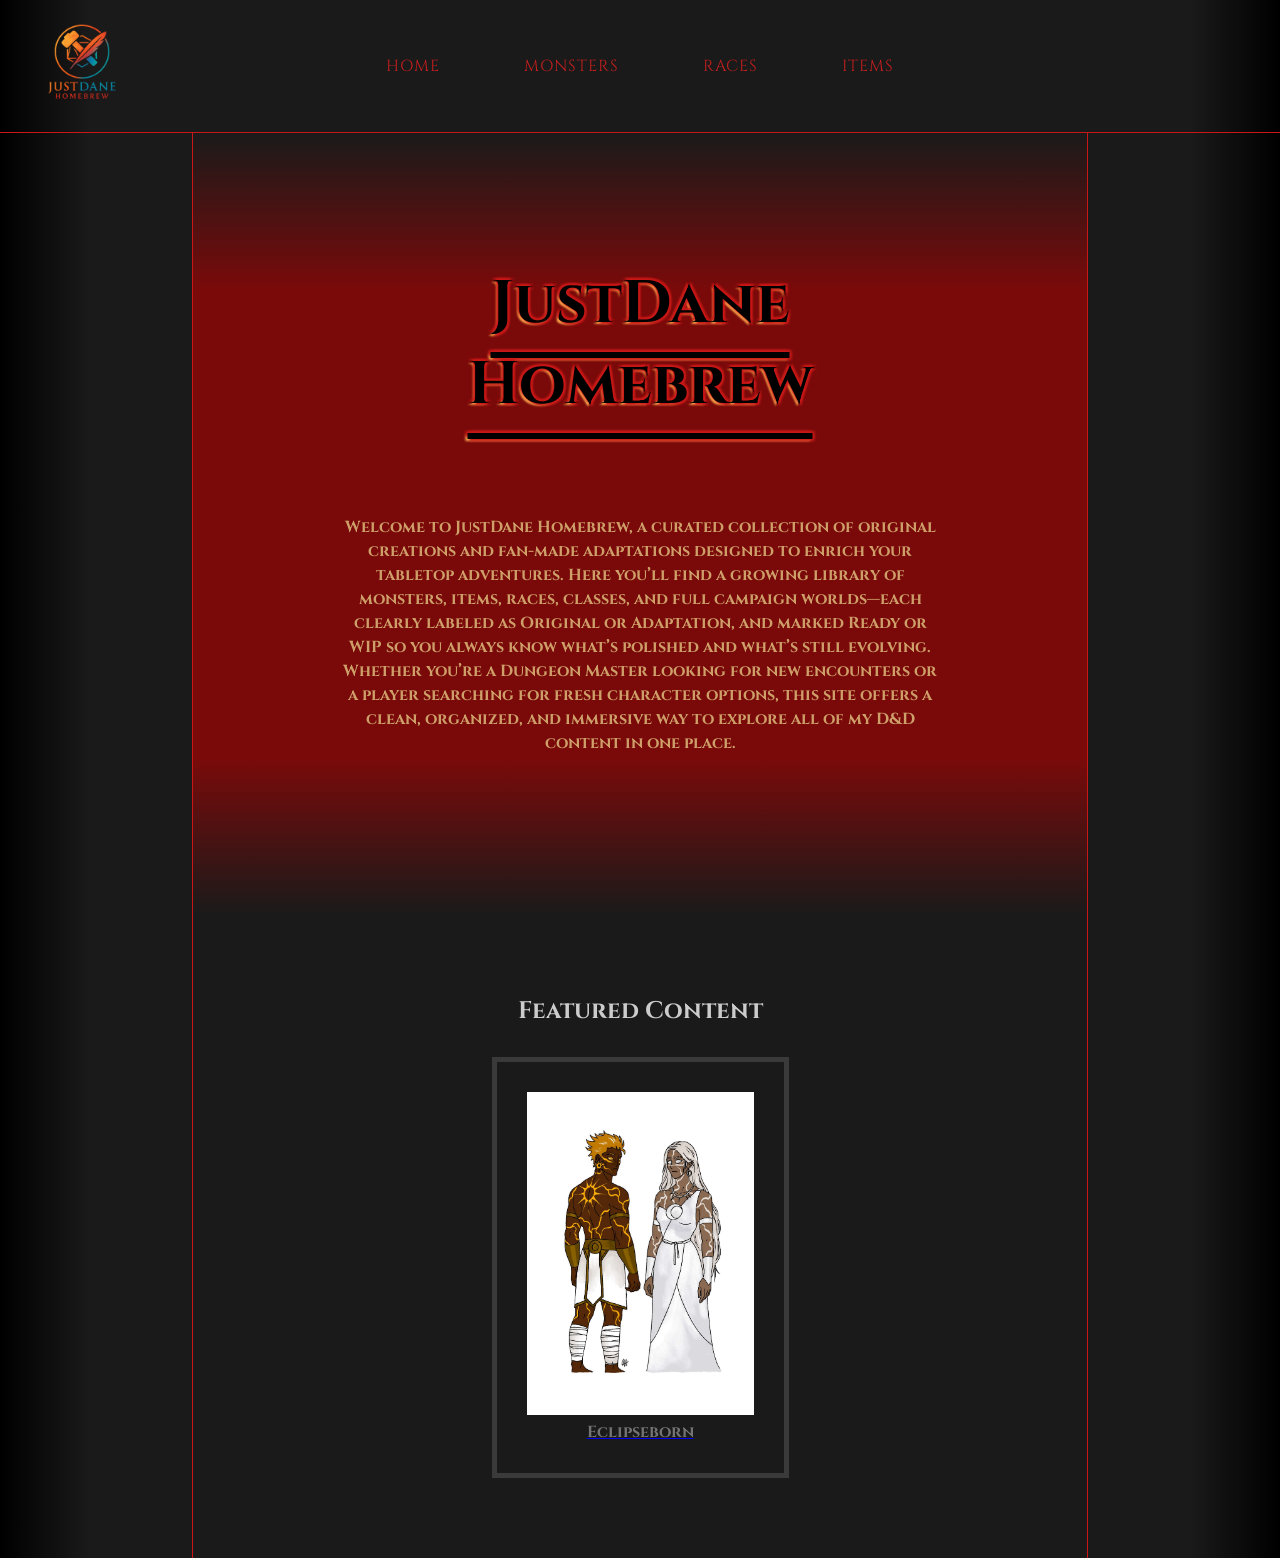
<file: docs/index.html>
<!DOCTYPE html>
<!-- Junior Dev: Micah Bradford -->
<!-- Sources: WDD130, W3schools.com -->
<html lang="en">
<head>
    <meta charset="UTF-8">
    <meta name="viewport" content="width=device-width, initial-scale=1.0">
    <title>Just Dane</title>
    <link href="https://fonts.googleapis.com/css2?family=Cinzel&display=swap" rel="stylesheet">
    <link rel="stylesheet" href="styles/styles2.css">
</head>
<body>

    <header>
        <img src="./Images/logo.png" alt="logo">
        <nav>
            
            <!-- these need proper links -->
            <a class="btn-flip" data-front="Home" data-back="Home" href="./index.html"></a>
            <a class="btn-flip" data-front="Monsters" data-back="Monsters" href="./monsters.html"></a>
            <a class="btn-flip" data-front="Races" data-back="Races" href="./index.html"></a>
            <a class="btn-flip" data-front="Items" data-back="Items" href="./index.html"></a>
            
        </nav>
    </header>

    <main>

        <div id="welcome_background_box">
            <div id="welcome_box">

                <h1><u>JustDane Homebrew</u></h1>

                <p><strong>Welcome to JustDane Homebrew, a curated collection of original creations and fan-made adaptations designed to enrich your tabletop adventures. 
                    Here you’ll find a growing library of monsters, items, races, classes, and full campaign worlds—each clearly labeled as Original or Adaptation, and marked Ready or WIP so you always know what’s polished and what’s still evolving. 
                    Whether you’re a Dungeon Master looking for new encounters or a player searching for fresh character options, this site offers a clean, organized, and immersive way to explore all of my D&D content in one place.
                </strong></p>
            </div>
        </div>


        <div id="featured_background_box">
            <div id="featured_box">
                
                <h2>Featured Content</h2>

                <div id="link_box">
                    <a href="./Images/featured/Eclipseborn.pdf">
                        <img src="./Images/featured/eclipseborn.jpg" alt="solar themed creatures, male and female">
                        <h4>Eclipseborn</h4>
                    </a>
                </div>

            </div>
        </div>

    </main>
</body>
</html>
</file>
<file: docs/styles/styles2.css>
/* Junior Dev: Micah Bradford */
/* Sources: WDD130, W3schools.com, geeksforgeeks.org */

/* resetting default spacing*/
* {
    margin: 0;
    padding: 0;
    box-sizing: border-box;
}

body {
    font-family: "cinzel", Arial, serif;
    overflow-x: hidden;
}

header {
    display: grid;
    grid-template-columns: 1fr auto 1fr;
    align-items: center;
    justify-content: center;
    padding: 16px 32px;

    
}



header img {
    width: 100px;
    height: auto;
}

header nav {
    display: flex;
    gap: 24px;
}

header nav a{
    text-decoration: none;
    font-family: "Cinzel", serif;
    color: #C41E1E;
}

#hero-content {
    padding: 60px 100px;
    text-align: center;

}

#hero-content2 {
    text-align: center;
   
}




/* citation: claude.com */

.btn-flip {
    opacity: 1;
    outline: 0;
    color: #7A0A0A;
    line-height: 40px;
    position: relative;
    text-align: center;
    letter-spacing: 1px;
    display: inline-block;
    text-decoration: none;
    font-family: 'Cinzel', arial, serif;
    text-transform: uppercase;
}

.btn-flip:after {
    top: 0;
    left: 0;
    opacity: 0;
    width: 100%;
    color: #FFFFFF;
    display: block;
    transition: 0.5s;
    position: absolute;
    background: #1a1A1A;
    content: attr(data-back);
    transform: translateY(-50%) rotateX(90deg);
}

.btn-flip:before {
    top: 0;
    left: 0;
    opacity: 1;
    color: #C41E1E;
    display: block;
    padding: 0 30px;
    line-height: 40px;
    transition: 0.5s;
    position: relative;
    background: #1a1a1a;
    content: attr(data-front);
    transform: translateY(0) rotateX(0);
}

.btn-flip:hover:after {
    opacity: 1;
    transform: translateY(0) rotateX(0);
}

.btn-flip:hover:before {
    opacity: 0;
    transform: translateY(50%) rotateX(90deg);
}



/* new stuff */


body {
    /* color: rgb(207, 163, 150); */
    color: #ce9f69;
}

header {
    background-image: linear-gradient(to right, black, #1a1a1a 7%,#1a1a1a 93%,black);
    border: solid #c91717;
    border-width: 0px 0px 1px 0px;
}

main {
    background-image: linear-gradient(to right, black, #1a1a1a 7%,#1a1a1a 93%,black);
}

h1 {
    color: black;
    text-shadow: 
        2px 2px 2px #c91717,
        -2px -2px 2px #c91717,
        -2px 2px 2px #ffac4d,
        2px -2px 2px #c91717; /*geeksforgeeks.org*/
    font-size: 60px;
    margin-bottom: 90px;
    text-underline-offset: 30px;
}

h4 {
    color: #747474;
}

h2 {
    color: #cccccc;
}

#welcome_background_box {
    width: 70%;
    background-image: linear-gradient(to bottom, #1a1a1a, #7A0A0A 20%, #7A0A0A 80%,#1a1a1a);
    padding: 0px 50px;
    font-size: 16px;
    margin: 0 auto;
    border: solid #c91717;
    border-width: 0px 1px;
}

#welcome_box {
    margin: 0 auto;
    padding: 130px 100px 80px 100px;
    text-align: center;
    /* border: black solid;
    border-width: 0px 3px 0px 3px; */
}

#welcome_box p {
    line-height: 24px;
    padding-bottom: 80px;
}


#featured_background_box {
    background: #1a1a1a;
    padding: 0px 50px;
    width: 70%;
    margin: 0 auto;
    border: solid #c91717;
    border-width: 0px 1px;
}

#featured_box {
    margin: 0 auto;
    padding: 80px 100px;
    text-align: center;
    /* border: black solid;
    border-width: 0px 3px 0px 3px; */
}

#link_box{
    margin-top: 30px;
    margin: 30px auto 0px auto;
    padding: 30px;
    width: 50%;
    min-width: 200px;
    border: 5px solid #3a3a3a;
}

#featured_box img {
    width: 100%;
}
</file>
